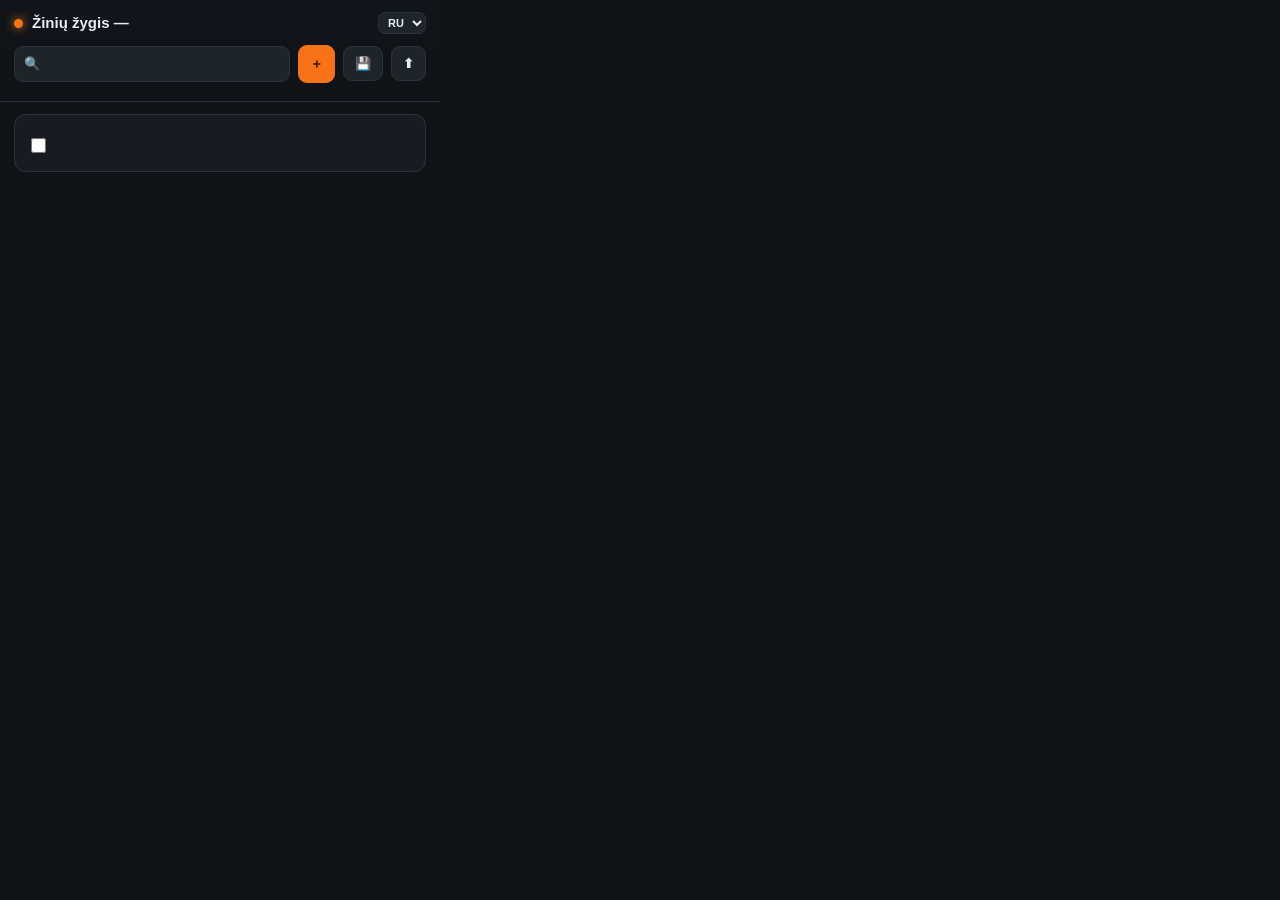
<file: extension/popup.html>
<!DOCTYPE html>
<html lang="ru">
<head>
<meta charset="UTF-8">
<title>База ответов</title>
<style>
  :root{
    --bg:#0f1216; --panel:#171c22; --panel2:#1d242c; --line:#2a333d;
    --text:#e8edf2; --muted:#9aa7b4; --accent:#f97316; --accent2:#fb923c;
    --ok:#22c55e; --danger:#ef4444;
  }
  *{box-sizing:border-box}
  html,body{margin:0;padding:0}
  body{
    width:440px; height:600px; display:flex; flex-direction:column;
    font-family:-apple-system,BlinkMacSystemFont,"Segoe UI",Roboto,Helvetica,Arial,sans-serif;
    background:var(--bg); color:var(--text); line-height:1.5; font-size:14px;
  }
  header{
    background:linear-gradient(180deg,#11161c,#0f1216);
    border-bottom:1px solid var(--line); padding:12px 14px 10px; flex:none;
  }
  .title{display:flex; align-items:center; gap:9px}
  .title .dot{width:9px;height:9px;border-radius:50%;background:var(--accent);box-shadow:0 0 10px var(--accent)}
  .title h1{font-size:15px; margin:0; font-weight:700; flex:1}
  #langSel{
    background:var(--panel2); color:var(--text); border:1px solid var(--line);
    border-radius:7px; padding:3px 5px; font-size:11px; font-weight:700; cursor:pointer; outline:none;
  }
  #langSel:focus{border-color:var(--accent)}
  .toolbar{display:flex; gap:8px; margin-top:10px; align-items:center}
  .search{flex:1; position:relative}
  .search input{
    width:100%; padding:9px 30px 9px 32px; border-radius:9px;
    border:1px solid var(--line); background:var(--panel2); color:var(--text);
    font-size:14px; outline:none;
  }
  .search input:focus{border-color:var(--accent)}
  .search .ic{position:absolute; left:10px; top:50%; transform:translateY(-50%); color:var(--muted); font-size:13px}
  .search .clr{position:absolute; right:8px; top:50%; transform:translateY(-50%); color:var(--muted); cursor:pointer; border:none; background:none; font-size:17px; padding:0 3px}
  .btn{
    border:1px solid var(--line); background:var(--panel2); color:var(--text);
    padding:9px 11px; border-radius:9px; cursor:pointer; font-size:13px; font-weight:600;
    white-space:nowrap;
  }
  .btn:hover{border-color:var(--accent)}
  .btn.primary{background:var(--accent); border-color:var(--accent); color:#1a1206}
  .btn.primary:hover{background:var(--accent2)}
  .stats{color:var(--muted); font-size:12px; margin-top:8px}
  .stats b{color:var(--text)}
  main{flex:1; overflow-y:auto; padding:12px 14px 20px}
  .card{
    background:var(--panel); border:1px solid var(--line); border-radius:11px;
    padding:11px 12px 9px; margin-bottom:9px;
  }
  .card:hover{border-color:#39444f}
  .q{font-weight:600; font-size:13.5px; margin:0 0 8px; display:flex; gap:8px}
  .q .num{color:var(--accent); font-weight:700; flex:none}
  .a{
    background:var(--panel2); border-left:3px solid var(--ok); border-radius:7px;
    padding:8px 10px; color:#d6f5e0; font-weight:600; font-size:13.5px; white-space:pre-wrap; word-break:break-word;
  }
  .a.empty{color:var(--muted); font-weight:400; font-style:italic; border-left-color:var(--muted)}
  .actions{display:flex; gap:4px; margin-top:8px; justify-content:flex-end}
  .iconbtn{border:none; background:transparent; color:var(--muted); cursor:pointer; font-size:12px; padding:3px 7px; border-radius:6px; font-weight:600}
  .iconbtn:hover{background:var(--panel2); color:#fff}
  .iconbtn.del:hover{color:var(--danger)}
  mark{background:var(--accent); color:#1a1206; border-radius:3px; padding:0 2px}
  .empty-state{text-align:center; color:var(--muted); padding:50px 20px}
  .overlay{position:fixed; inset:0; background:rgba(0,0,0,.65); display:none; align-items:center; justify-content:center; z-index:50; padding:14px}
  .overlay.show{display:flex}
  .modal{background:var(--panel); border:1px solid var(--line); border-radius:14px; width:100%; padding:16px}
  .modal h2{margin:0 0 12px; font-size:15px}
  label{display:block; font-size:12px; color:var(--muted); margin:10px 0 5px; font-weight:600}
  textarea{
    width:100%; padding:9px 10px; border-radius:9px; border:1px solid var(--line);
    background:var(--panel2); color:var(--text); font-size:13.5px; font-family:inherit; outline:none; resize:vertical;
  }
  textarea:focus{border-color:var(--accent)}
  .modal-actions{display:flex; gap:8px; justify-content:flex-end; margin-top:14px}
  .panelbox{
    background:var(--panel); border:1px solid var(--line); border-radius:11px;
    padding:10px 12px; margin-bottom:12px;
  }
  .panelbox h3{margin:0 0 7px; font-size:11px; color:var(--muted); text-transform:uppercase; letter-spacing:.5px}
  .lastq{font-size:13px; font-weight:600; max-height:70px; overflow:auto; margin-bottom:6px}
  .lastpick{font-size:12px; color:var(--muted); margin-bottom:9px}
  .lastpick b{color:var(--accent2)}
  .lastrow{display:flex; gap:7px; flex-wrap:wrap}
  .lastrow .btn{font-size:12px; padding:7px 10px}
  .muterow{display:flex; align-items:center; gap:9px; font-size:13px; cursor:pointer}
  .muterow input{width:15px; height:15px; accent-color:var(--accent); cursor:pointer}
  .toast{
    position:fixed; bottom:16px; left:50%; transform:translateX(-50%) translateY(16px);
    background:var(--ok); color:#06210f; padding:9px 16px; border-radius:9px; font-weight:600; font-size:13px;
    opacity:0; transition:.22s; z-index:100; pointer-events:none;
  }
  .toast.show{opacity:1; transform:translateX(-50%) translateY(0)}
</style>
</head>
<body>
<header>
  <div class="title">
    <span class="dot"></span>
    <h1>Žinių žygis — <span id="appTitle"></span></h1>
    <select id="langSel" title="Language">
      <option value="ru">RU</option>
      <option value="en">EN</option>
      <option value="lt">LT</option>
    </select>
  </div>
  <div class="toolbar">
    <div class="search">
      <span class="ic">🔍</span>
      <input id="search" type="text" placeholder="" autocomplete="off">
      <button class="clr" id="clearSearch"  style="display:none">×</button>
    </div>
    <button class="btn primary" id="addBtn">＋</button>
    <button class="btn" id="saveFileBtn" >💾</button>
    <button class="btn" id="importBtn" >⬆</button>
    <input type="file" id="importFile" accept="application/json,.json" style="display:none">
  </div>
  <div class="stats" id="stats"></div>
</header>

<main>
  <div class="panelbox" id="lastBox" style="display:none">
    <h3 id="lastTitle"></h3>
    <div class="lastq" id="lastQ"></div>
    <div class="lastpick" id="lastPick"></div>
    <div class="lastrow">
      <button class="btn" id="lastFix"></button>
      <button class="btn" id="lastNew"></button>
    </div>
  </div>
  <div class="panelbox">
    <label class="muterow"><input type="checkbox" id="muteChk"><span id="muteLabel"></span></label>
  </div>
  <div id="list"></div>
  <div class="empty-state" id="emptyState" style="display:none"></div>
</main>

<div class="overlay" id="overlay">
  <div class="modal">
    <h2 id="modalTitle"></h2>
    <input type="hidden" id="editId">
    <label for="qInput" id="qLabel"></label>
    <textarea id="qInput" rows="3" placeholder=""></textarea>
    <label for="aInput" id="aLabel"></label>
    <textarea id="aInput" rows="3" placeholder=""></textarea>
    <div class="modal-actions">
      <button class="btn" id="cancelBtn"></button>
      <button class="btn primary" id="saveBtn"></button>
    </div>
  </div>
</div>

<div class="toast" id="toast"></div>

<script src="i18n.js"></script>
<script src="match.js"></script>
<script src="popup.js"></script>
</body>
</html>
</file>
